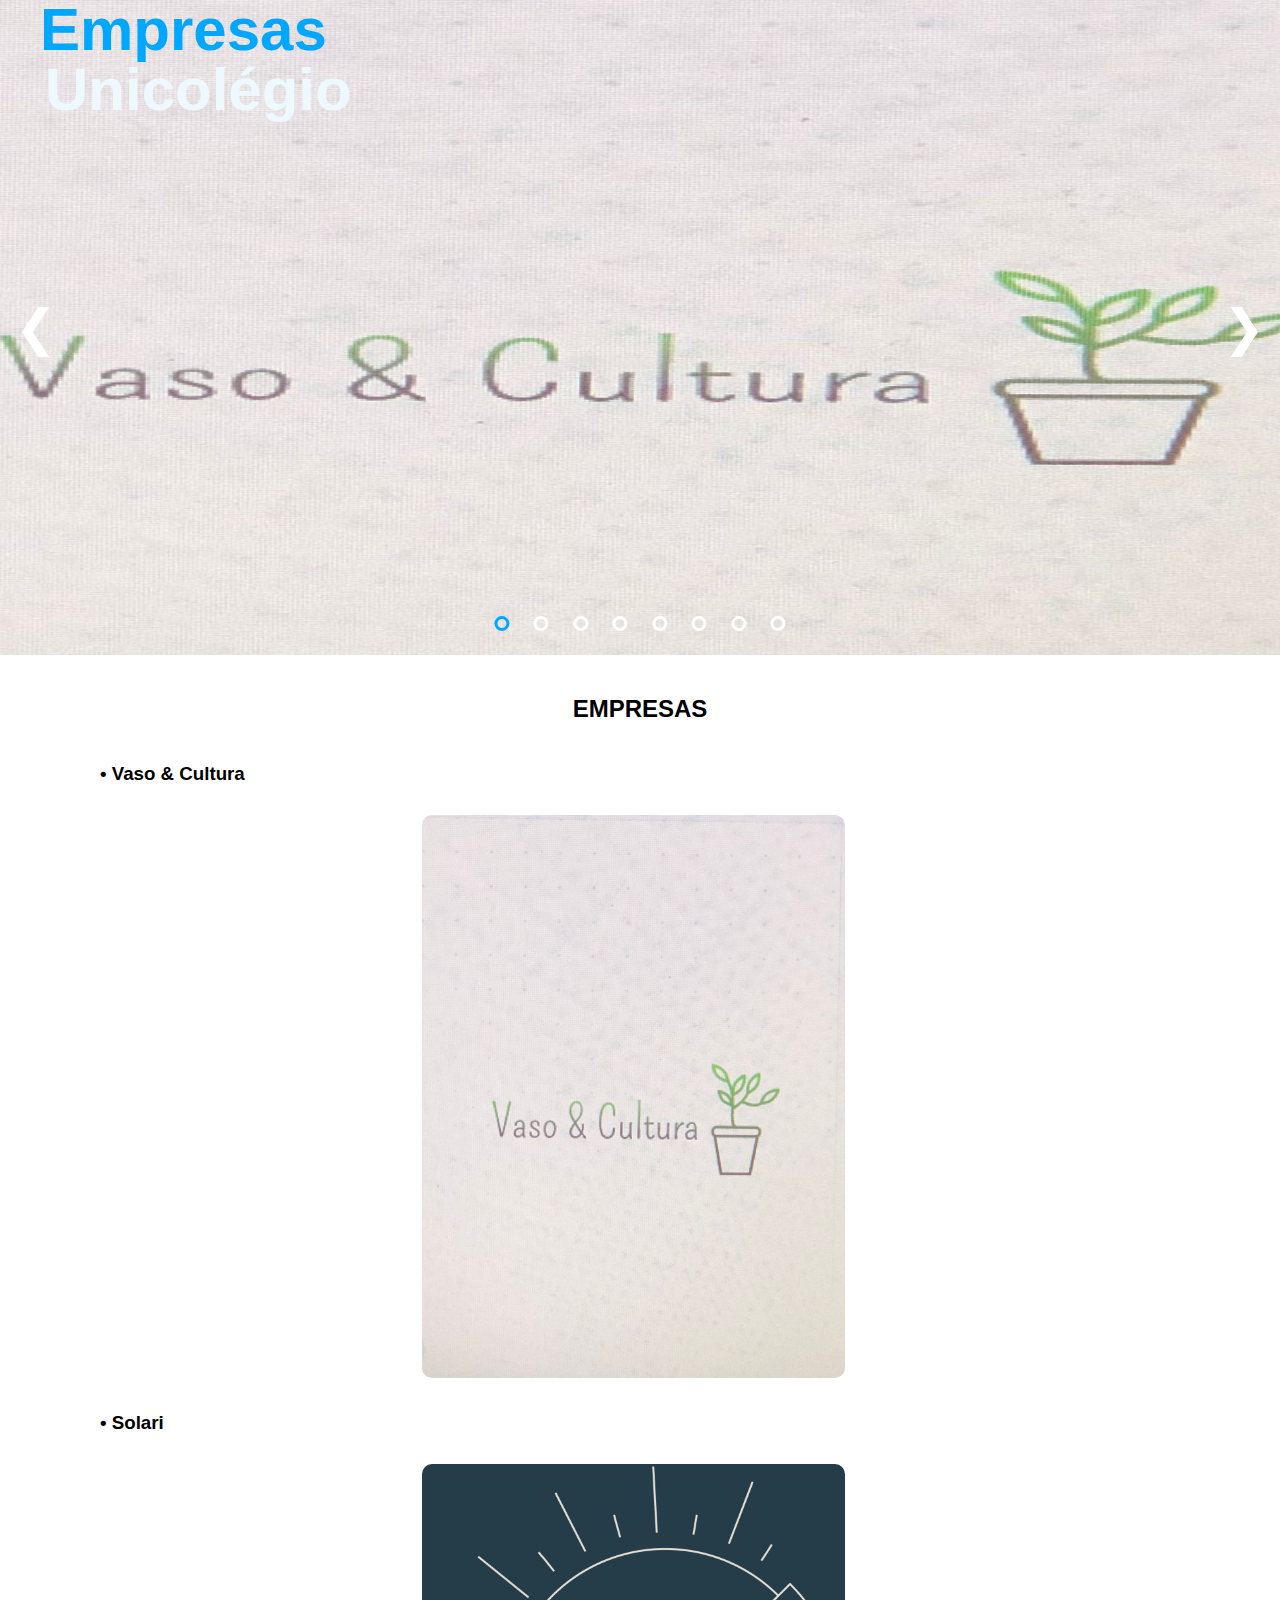
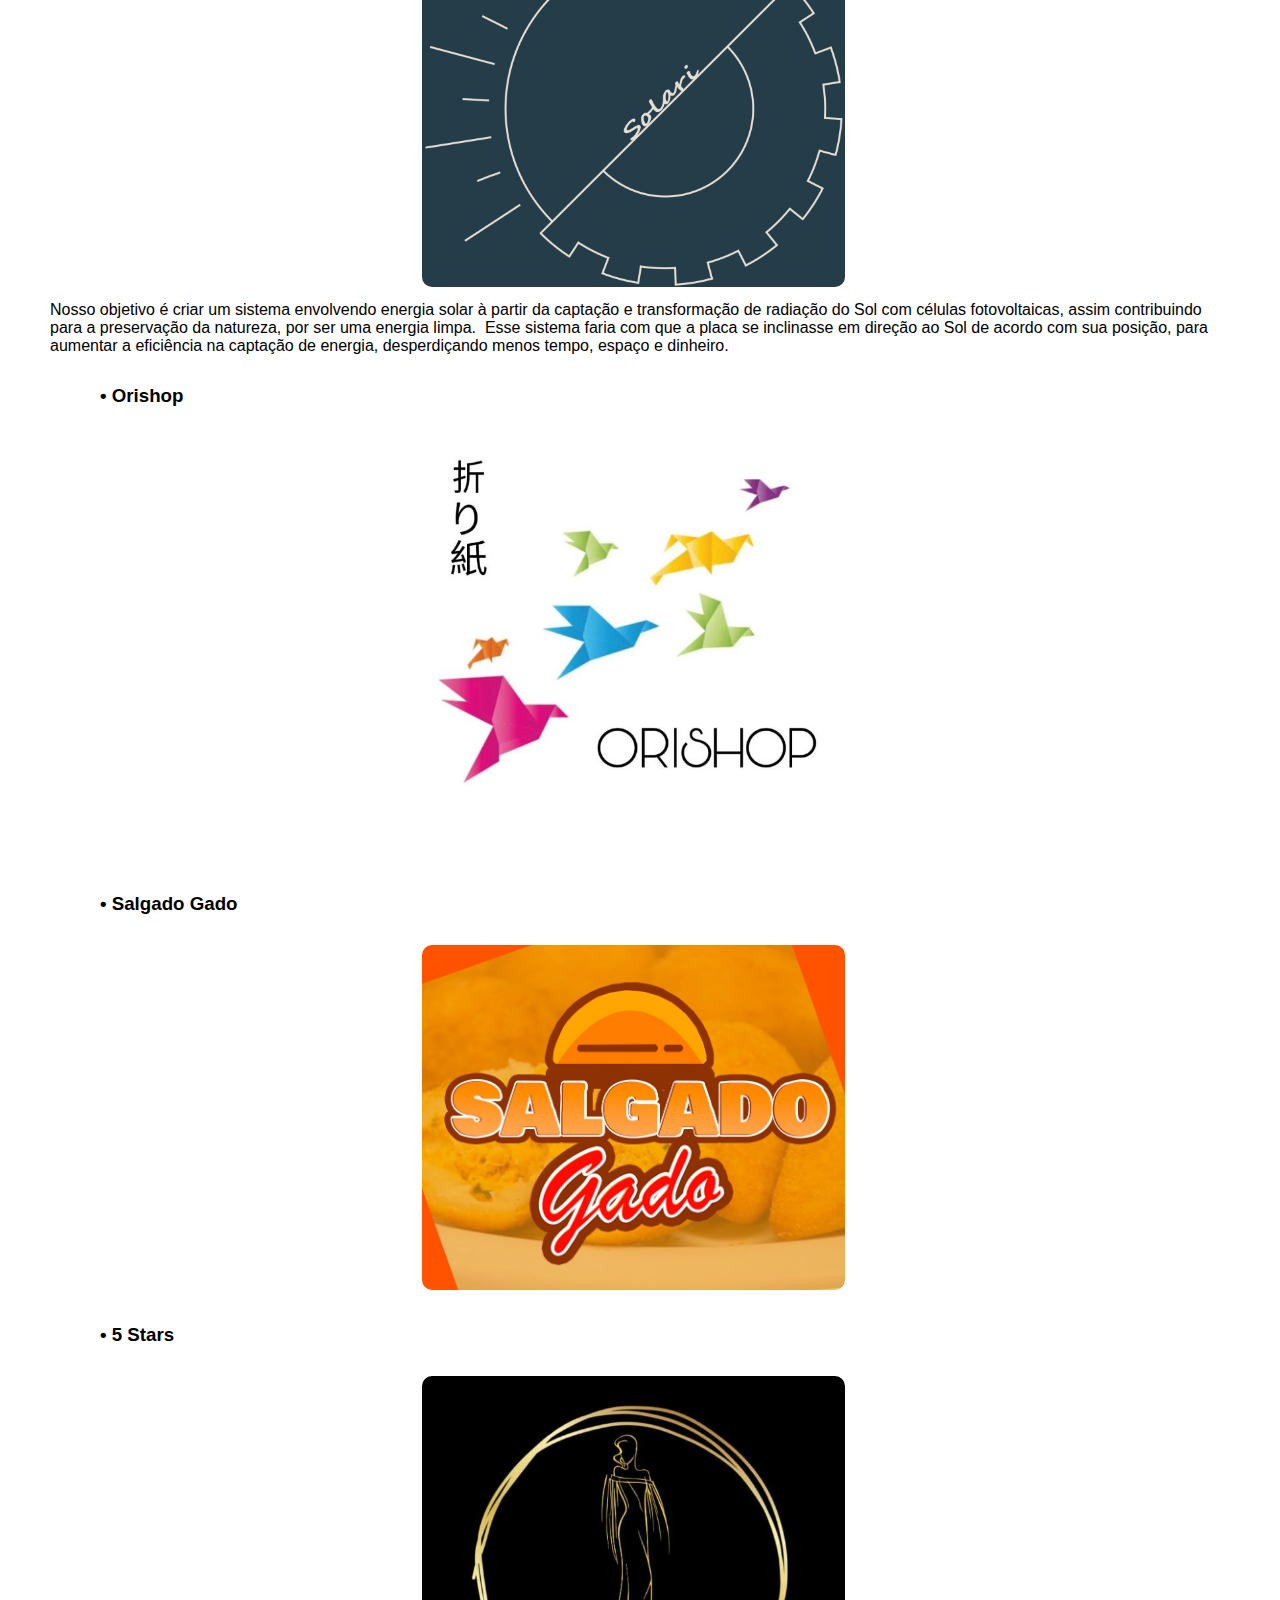
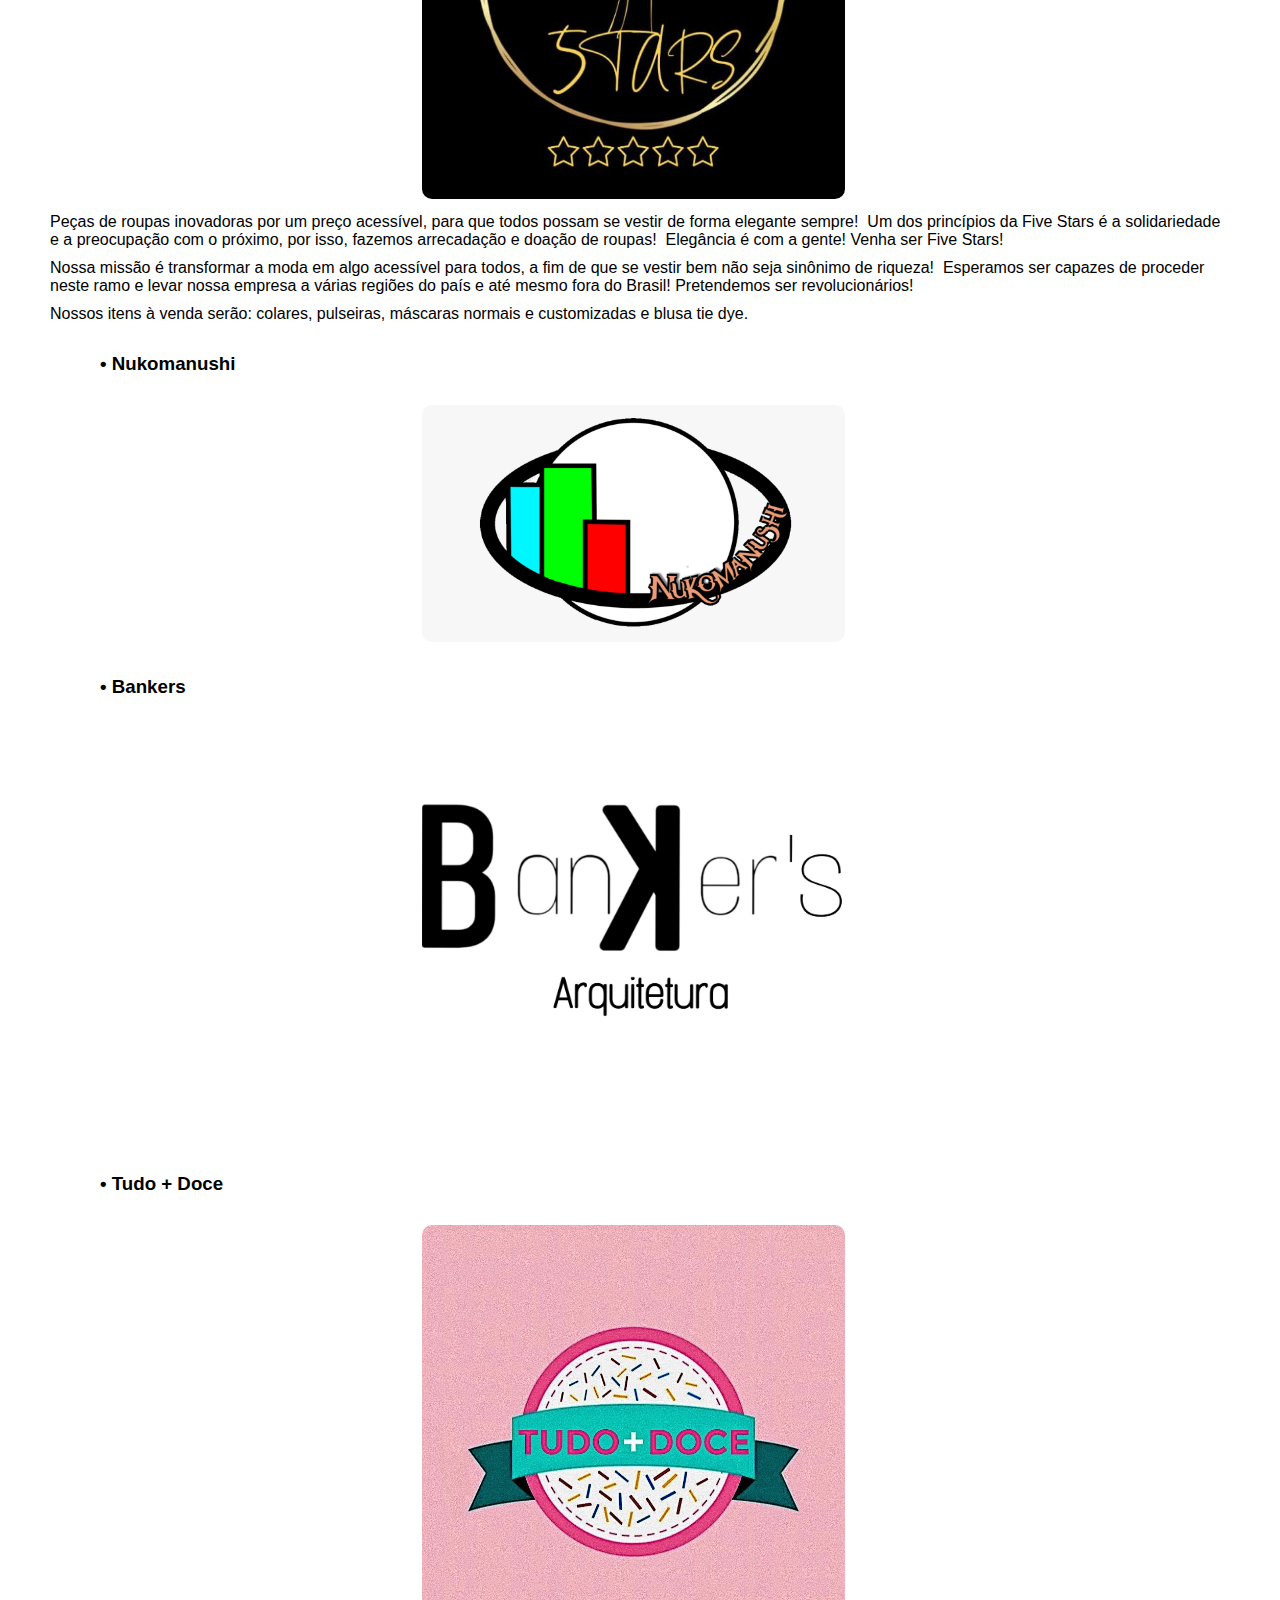
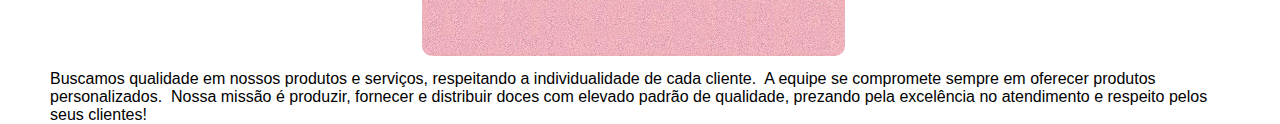
<file: htmlfile.html>
<!DOCTYPE html>
<html>
	<head>
		<title>Empresas</title>
		<link rel="stylesheet" href="cssfile.css">
	</head>
	<body style="height: 2000px;">
		<header>
			<div id="logo">
				<h1>Empresas</h1><h1 id="logo-s">Unicolégio</h1>
			</div>

		</header>
		
		<div class="slider">
			<!-- fade css -->
			<div class="myslide fade">
				<div class="txt">
					
				</div>
				<a href="#vaso">
					<img src="img/Vaso.jpg" style="width: 100%; height: 100%;">
				</a>
			</div>
			
			<div class="myslide fade">
				<div class="txt">
					
				</div>
				<a href="#solari">
					<img src="img/Solari.jpg" style="width: 100%; height: 100%;">
				</a>
			</div>
			
			<div class="myslide fade">
				<div class="txt">
				
				</div>
				<a href="#orishop">
					<img src="img/ORISHOP.jpg" style="width: 100%; height: 100%;">
				</a>
			</div>
			
			<div class="myslide fade">
				<div class="txt">
					<h1></h1>
					<p><br></p>
				</div>
				<a href="#salgadogado">
					<img src="img/Salgadogado.jpg" style="width: 100%; height: 100%;">
				</a>
			</div>
			
			<div class="myslide fade">
				<div class="txt">
					
				</div>
				<a href="#stars">
					<img src="img/Stars.jpg" style="width: 100%; height: 100%;">
				</a>
			</div>

			<div class="myslide fade">
				<div class="txt">
					
				</div>
				<a href="#nukomanushi">
					<img src="img/Nukomanushi.jpg" style="width: 100%; height: 100%;">
				</a>
			</div>

			<div class="myslide fade">
				<div class="txt">
					
				</div>
				<a href="#bankers">
					<img src="img/Bankers.jpg" style="width: 100%; height: 100%;">
				</a>
			</div>

			<div class="myslide fade">
				<div class="txt">
					
				</div>
				<a href="#tudomaisdoce">
					<img src="img/Tudo doce.jpg" style="width: 100%; height: 100%;">
				</a>
			</div>
			
			<!-- /fade css -->
			
			<!-- onclick js -->
			<a class="prev" onclick="plusSlides(-1)">&#10094;</a>
			<a class="next" onclick="plusSlides(1)">&#10095;</a>
			
			<div class="dotsbox" style="text-align:center">
				<span class="dot" onclick="currentSlide(1)"></span>
				<span class="dot" onclick="currentSlide(2)"></span>
				<span class="dot" onclick="currentSlide(3)"></span>
				<span class="dot" onclick="currentSlide(4)"></span>
				<span class="dot" onclick="currentSlide(5)"></span>
				<span class="dot" onclick="currentSlide(6)"></span>
				<span class="dot" onclick="currentSlide(7)"></span>
				<span class="dot" onclick="currentSlide(7)"></span>
			</div>
			<!-- /onclick js -->
		</div>
		
	<script src="jsfile.js"></script>

	<h2 class="titulo">EMPRESAS</h2>

	<div class="empresas">
		<div>
			<span id="vaso"></span>
			<ul><li><h3 class="tituloempresas">&bull; Vaso & Cultura</h3></li></ul>
			<img src="img/Vaso.jpg" alt="logo_vasoecultura" class="imagensempresas">
			<p class="textosempresas"></p>
		</div>
	
		<div>
			<span id="solari"></span>
			<ul><li><h3 class="tituloempresas">&bull; Solari</h3></li></ul>
			<img src="img/Solari.jpg" alt="logo_solari" class="imagensempresas">
			<p class="textosempresas">
				Nosso objetivo é criar um sistema envolvendo energia solar à partir da captação e transformação de radiação do Sol com células fotovoltaicas, assim contribuindo para a preservação da natureza, por ser uma energia limpa.&nbsp;
				Esse sistema faria com que a placa se inclinasse em direção ao Sol de acordo com sua posição, para aumentar a eficiência na captação de energia, desperdiçando menos tempo, espaço e dinheiro.
			</p>
		</div>
	
		<div>
			<span id="orishop"></span>
			<ul><li><h3 class="tituloempresas">&bull; Orishop</h3></li></ul>
			<img src="img/ORISHOP.jpg" alt="logo_orishop" class="imagensempresas">
			<p class="textosempresas"></p>
		</div>
	
		<div>
			<span id="salgado"></span>
			<ul><li><h3 class="tituloempresas">&bull; Salgado Gado</h3></li></ul>
			<img src="img/Salgadogado.jpg" alt="logo_salgadogado" class="imagensempresas">
			<p class="textosempresas"></p>
		</div>
	
		<div>
			<span id="stars"></span>
			<ul><li><h3 class="tituloempresas">&bull; 5 Stars</h3></li></ul>
			<img src="img/Stars.jpg" alt="logo_5stars" class="imagensempresas">
			<p class="textosempresas">Peças de roupas inovadoras por um preço acessível, para que todos possam se vestir de forma elegante sempre!&nbsp;
				Um dos princípios da Five Stars é a solidariedade e a preocupação com o próximo, por isso, fazemos arrecadação e doação de roupas!&nbsp;
				Elegância é com a gente! Venha ser Five Stars!
			</p>
			<p class="textosempresas">Nossa missão é transformar a moda em algo acessível para todos, a fim de que se vestir bem não seja sinônimo de riqueza!&nbsp;
				Esperamos ser capazes de proceder neste ramo e levar nossa empresa a várias regiões do país e até mesmo fora do Brasil! Pretendemos ser revolucionários!
			</p>
			<p class="textosempresas">Nossos itens à venda serão: colares, pulseiras, máscaras normais e customizadas e blusa tie dye.</p>
		</div>
	
		<div>
			<span id="nukomanushi"></span>
			<ul><li><h3 class="tituloempresas">&bull; Nukomanushi</h3></li></ul>
			<img src="img/Nukomanushi.jpg" alt="logo_nukomanushi" class="imagensempresas">
			<p class="textosempresas"></p>
		</div>
	
		<div>
			<span id="bankers"></span>
			<ul><li><h3 class="tituloempresas">&bull; Bankers</h3></li></ul>
			<img src="img/Bankers.jpg" alt="logo_bankers" class="imagensempresas">
			<p class="textosempresas"></p>
		</div>

		<div>
			<span id="tudomaisdoce"></span>
			<ul><li><h3 class="tituloempresas">&bull; Tudo + Doce</h3></li></ul>
			<img src="img/Tudo doce.jpg" alt="logo_tudomaisdoce" class="imagensempresas">
			<p class="textosempresas">
				Buscamos qualidade em nossos produtos e serviços, respeitando a
				individualidade de cada cliente.&nbsp;
				A equipe se compromete sempre em oferecer produtos personalizados.&nbsp;
				Nossa missão é produzir, fornecer e distribuir doces com elevado padrão de qualidade, prezando pela excelência no atendimento e respeito pelos seus clientes!
			</p>
		</div>
		
	</div>

	</body>
</html>
</file>
<file: cssfile.css>
/* 1 */
*{
	margin: 0;
	padding: 0;
	box-sizing: border-box;
	font-family: sans-serif;
}
header{
    height: 60px;
    width: 100%;
    position: absolute;
    top: 0;
	z-index: 2;
}
#logo{
    line-height: 60px;
    margin-left: 40px;
    display: inline-block;
	cursor: pointer;
	font-size: 30px;
	font-weight: bold;
	color: #00a7ff; /* blue */
}
#logo:hover{
    color: #eef9ff; /* white */
}
#logo-s{
	color: #eef9ff; /* white */
	margin-left: 5px;
}
#logo:hover #logo-s{
	color: #00a7ff; /* blue */
}
.sign{
	float: right;
	line-height: 60px;
	margin-right: 40px;
}
.sign a{
	color: #fff;
	font-weight: bold;
	text-decoration: none;
}
.act{
	border: 2px solid #fff;
	border-radius: 50px;
	padding: 6px 15px;
}
.sign a:hover{
	color: #00a7ff; /* blue */
	border-color: #00a7ff; /* blue */
}
/* /1 */

/* 2 */
.slider{
	position: relative;
	width: 100%;
	background: #2c3e50; /* darckblue */
}
.myslide{
	height: 655px;
	display: none;
	overflow: hidden;
}

.prev, .next{
	position: absolute;
	top: 50%;
	transform: translate(0, -50%);
	font-size: 50px;
	padding: 15px;
	cursor: pointer;
	color: #fff;
	transition: 0.1s;
	user-select: none;
}
.prev:hover, .next:hover{
	color: #00a7ff; /* blue */
}
.next{
	right: 0;
}
.dotsbox{
	position: absolute;
	left: 50%;
	transform: translate(-50%);
	bottom: 20px;
	cursor: pointer;
}
.dot{
	display: inline-block;
	width: 15px;
	height: 15px;
	border: 3px solid #fff;
	border-radius: 50%;
	margin: 0 10px;
	cursor: pointer;
}
/* /2 */

/* javascript */
.active, .dot:hover{
	border-color: #00a7ff; /* blue */
}
/* /javascript */

/* muslide add fade */
.fade {
  -webkit-animation-name: fade;
  -webkit-animation-duration: 1.5s;
  animation-name: fade;
  animation-duration: 1.5s;
}

@-webkit-keyframes fade {
  from {opacity: 0.8}
  to {opacity: 1}
}

@keyframes fade {
  from {opacity: 0.8}
  to {opacity: 1}
}
/* /muslide add fade */

/* 3 */
.txt{
	position: absolute;
	color: #fff;
	letter-spacing: 2px;
	line-height: 35px;
	top: 40%;
	left: 15%;
	-webkit-animation-name: posi;
  	-webkit-animation-duration: 2s;
  	animation-name: posi;
  	animation-duration: 2s;
	z-index: 1;
}

@-webkit-keyframes posi {
  from {left: 25%;}
  to {left: 15%;}
}


@keyframes posi {
  from {left: 25%;}
  to {left: 15%;}
}

.txt h1{
	color: #00a7ff; /* blue */
	font-size: 50px;
	margin-bottom: 20px;
}
.txt p{
	font-weight: bold;
	font-size: 20px;
}
/* /3 */

/* 4 */
.slider img{
	transform: scale(1.5, 1.5);
	-webkit-animation-name: zoomin;
  	-webkit-animation-duration: 40s;
  	animation-name: zoomin;
  	animation-duration: 40s;
}
@-webkit-keyframes zoomin {
  from {transform: scale(1, 1);}
  to {transform: scale(1.5, 1.5);}
}


@keyframes zoomin {
  from {transform: scale(1, 1);}
  to {transform: scale(1.5, 1.5);}
}
/* /4 */



/* 5 */
@media screen and (max-width: 800px){
	.myslide{
		height: 500px;
	}
	.txt{
		letter-spacing: 2px;
		line-height: 25px;
		top: 50%;
		left: 50%;
		transform: translate(-50%, -50%);
		-webkit-animation-name: posi2;
		-webkit-animation-duration: 2s;
		animation-name: posi2;
		animation-duration: 2s;
	}

	@-webkit-keyframes posi2 {
	  from {top: 35%;}
	  to {top: 50%;}
	}


	@keyframes posi2 {
	  from {top: 35%;}
	  to {top: 50%;}
	}

	.txt h1{
		font-size: 40px;
	}
	.txt p{
		font-size: 13px;
	}

}
/* /5 */

/* 6 */
@media screen and (max-width: 520px){
	.txt h1{
		font-size: 30px;
		margin-bottom: 20px;
	}
	.sign{
		margin-right: 20px;
	}
	.sign a{
		font-size: 12px;
	}
}
/* /6 */

.imagensempresas{
	width: 33%;
	height: 33%;
	border-radius: 10px;
	margin: 0 33%;
}

.titulo {
	text-align: center;
	margin: 40px;
}

.tituloempresas {
	margin: 30px 100px;
}

.textosempresas {
	margin: 10px 50px;
}

html {
	scroll-behavior: smooth;
}
</file>
